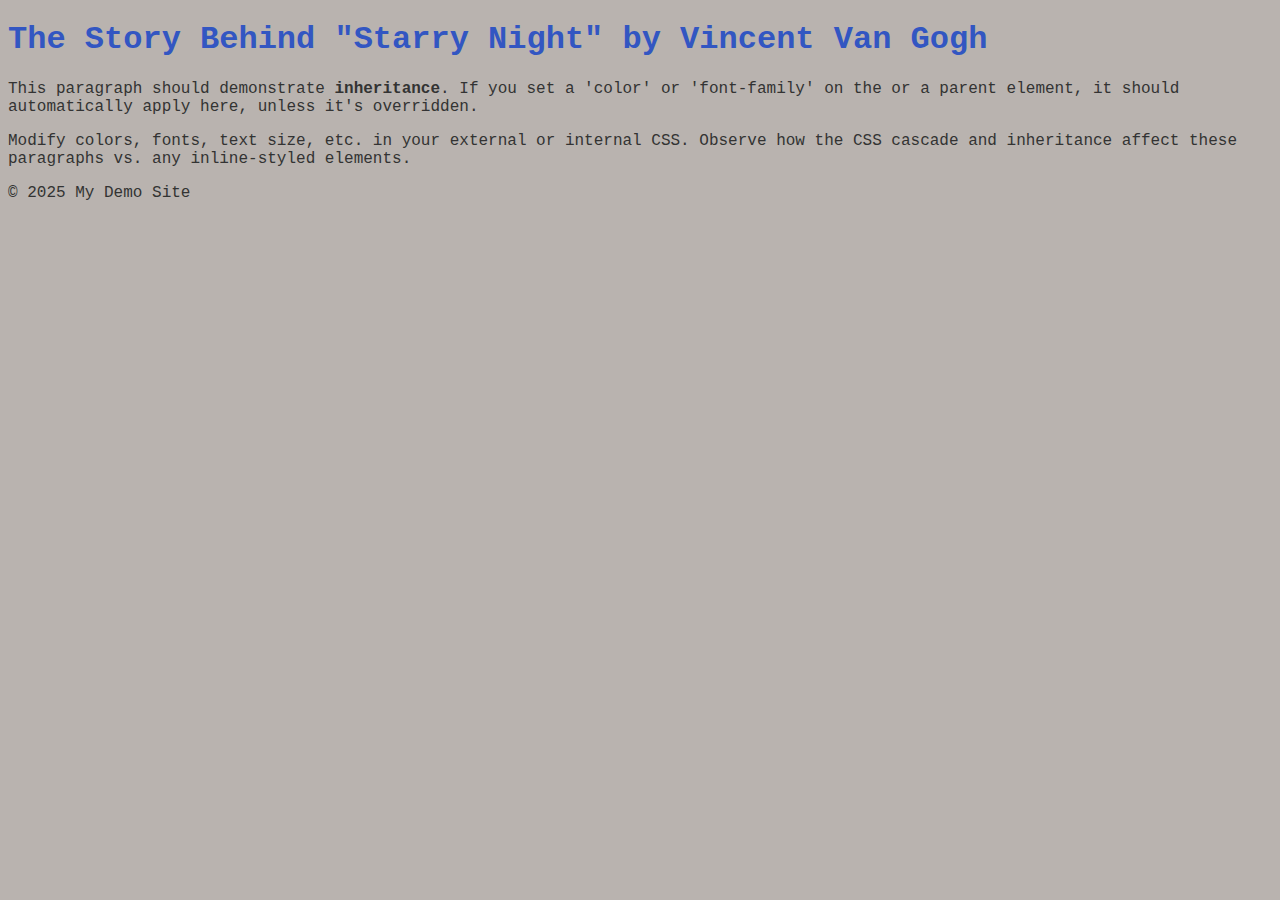
<file: Assignment 3/index.html>
<!DOCTYPE html>
<html lang="en">
<head>
    <meta charset="UTF-8">
    <meta name="viewport" content="width=device-width, initial-scale=1.0">
    <title>Assignment 3: Chapter 5 - Basic CSS, Cascade, and Inheritance</title>

<!--
    TODO #1 (External CSS):
      Link to your external 'style.css' file here.
      For reference, see Chapter 10 about including CSS files.
  -->     
  <link href="style.css" type="text/css"
  rel="stylesheet"/>
  <style type="text/css">
    body {
    font-family: 'Courier New', Courier, monospace;
    background-color: rgb(185,179,175);}
h1 {
    color: rgb(50, 86, 194);}
  </style>
<!--
    ^^^TODO #2 (Internal CSS):
      Add an internal <style> block here with at least one rule.
      For example, you might style the <body> or <footer>.
      Refer to Chapter 5's section on using the <style> element.
  -->  
</head>
<body>
    <!--
    TODO #3 (Inline CSS):
      Add a style attribute to at least one element, e.g. this <h1>.
      Example:
        <h1 style="color: blue; font-family: serif;">My Demo</h1>
      Then explain in a comment which Chapter 5 property/properties are used
      and how they might override the external or internal CSS if conflicts arise.
  -->
<h1>The Story Behind "Starry Night" by Vincent Van Gogh</h1>
<p>
    This paragraph should demonstrate <strong>inheritance</strong>.
    If you set a 'color' or 'font-family' on the <body> or a parent element,
    it should automatically apply here, unless it's overridden.
  </p>
  <p>
    Modify colors, fonts, text size, etc. in your external or internal CSS.
    Observe how the CSS cascade and inheritance affect these paragraphs
    vs. any inline-styled elements.
  </p>

  <!--
    TODO #4 (Demonstrate Cascade):
      For example, if your external CSS sets a color on <h1>,
      and your internal CSS sets a different color, see which one wins.
      Add a short comment explaining the result according to Chapter 5
      on the CSS cascade.
  -->

  <footer>
    <p>&copy; 2025 My Demo Site</p>
  </footer>
</body>
</html>
</file>
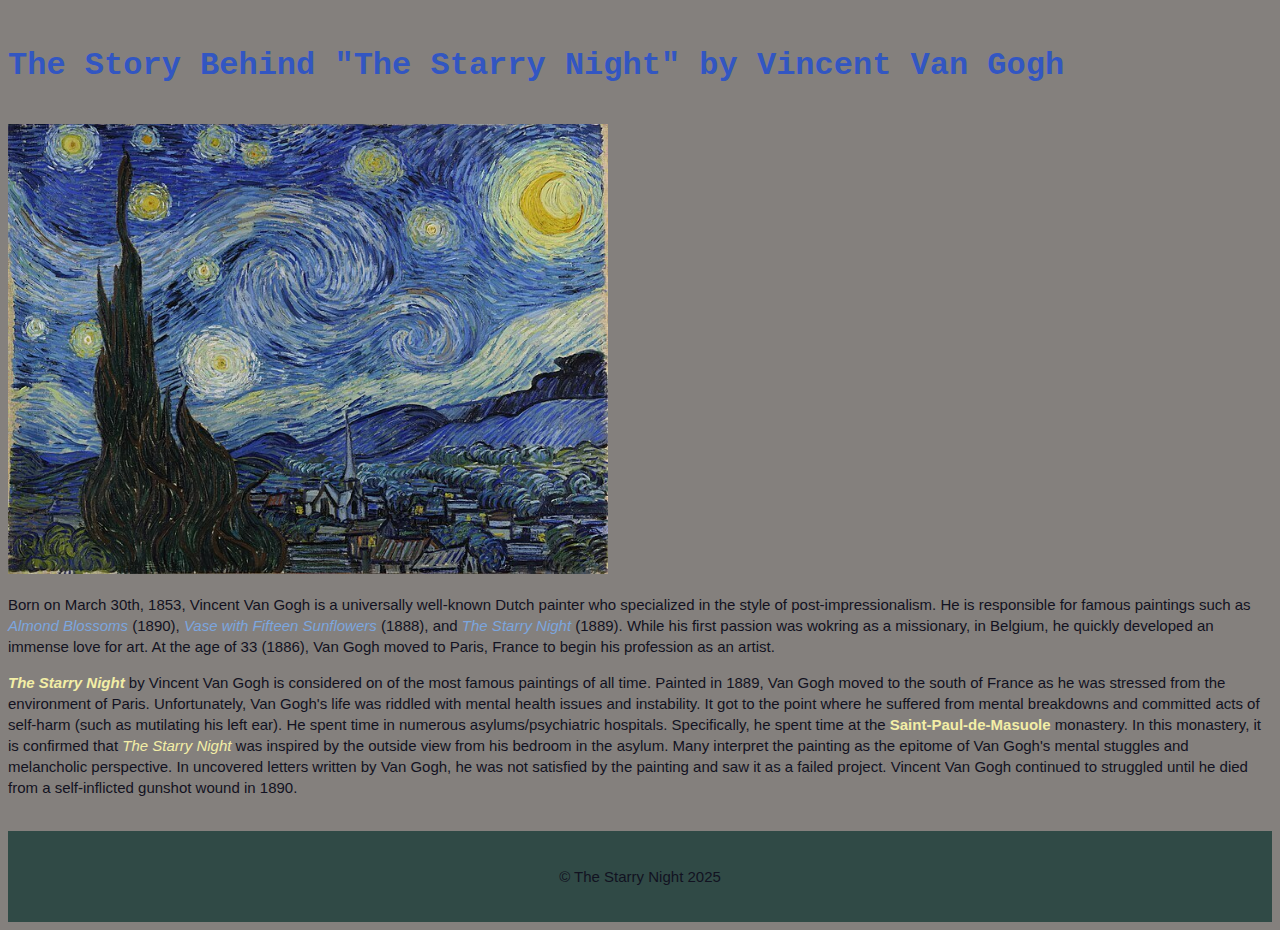
<file: Assignment3/index.html>
<!DOCTYPE html>
<html lang="en">
<head>
    <meta charset="UTF-8">
    <meta name="viewport" content="width=device-width, initial-scale=1.0">
    <title>Assignment 3: Chapter 5 - Basic CSS, Cascade, and Inheritance</title>

<!-- vvv Linking to the External CSS file vvv-->     
  <link href="style.css" rel="stylesheet"/>

<!-- vvv Internal CSS vvv -->    
  <style type="text/css">
    body {
    font-family: 'Courier New', Courier, monospace;
    background-color: rgb(132, 128, 125);}
h1 {
    color: rgb(50, 86, 194);}
  </style>
</head>
<br>
<body>
<h1>The Story Behind "The Starry Night" by Vincent Van Gogh</h1>
<br>
<img src="TheStarryNight.jpg" alt="The Starry Night painted by Vincent Van Gogh (1889)" width="600" height="450" />
<p>
   Born on March 30th, 1853, Vincent Van Gogh is a universally well-known Dutch painter
   who specialized in the style of post-impressionalism. He is responsible for famous paintings
   such as <i>Almond Blossoms</i> (1890), <i>Vase with Fifteen Sunflowers</i> (1888), 
   and <i>The Starry Night</i> (1889). While his first passion was wokring as a missionary,
   in Belgium, he quickly developed an immense love for art. At the age of 33 (1886), Van Gogh moved
   to Paris, France to begin his profession as an artist.  
<br> 
<p>
  <!-- vvv Inline CSS example. In the css file, I made all italicized text blue but for this paragraph I made it yellow instead (shows cascade override).vvv -->  
  <b style="color: rgb(243, 238, 166)"><i style="color: rgb(243, 238, 166)">The Starry Night</i></b>
    by Vincent Van Gogh is considered on of the most famous
    paintings of all time. Painted in 1889, Van Gogh moved to the south of France
    as he was stressed from the environment of Paris. Unfortunately, Van Gogh's life
    was riddled with mental health issues and instability. It got to the point where
    he suffered from mental breakdowns and committed acts of self-harm (such as mutilating his left ear). 
    He spent time in numerous asylums/psychiatric hospitals. Specifically, he spent
    time at the <strong>Saint-Paul-de-Masuole</strong> monastery. In this monastery, it
    is confirmed that <i style="color: rgb(243, 238, 166)">The Starry Night</i> was inspired by the outside view
    from his bedroom in the asylum. Many interpret the painting as the epitome of Van Gogh's
    mental stuggles and melancholic perspective. In uncovered letters written by Van Gogh, he was not
    satisfied by the painting and saw it as a failed project. Vincent Van Gogh continued to
    struggled until he died from a self-inflicted gunshot wound in 1890. 
  </p> 
  <br> 
  <footer>
    <p>&copy; The Starry Night 2025</p>
  </footer>
</body>
</html>
</file>
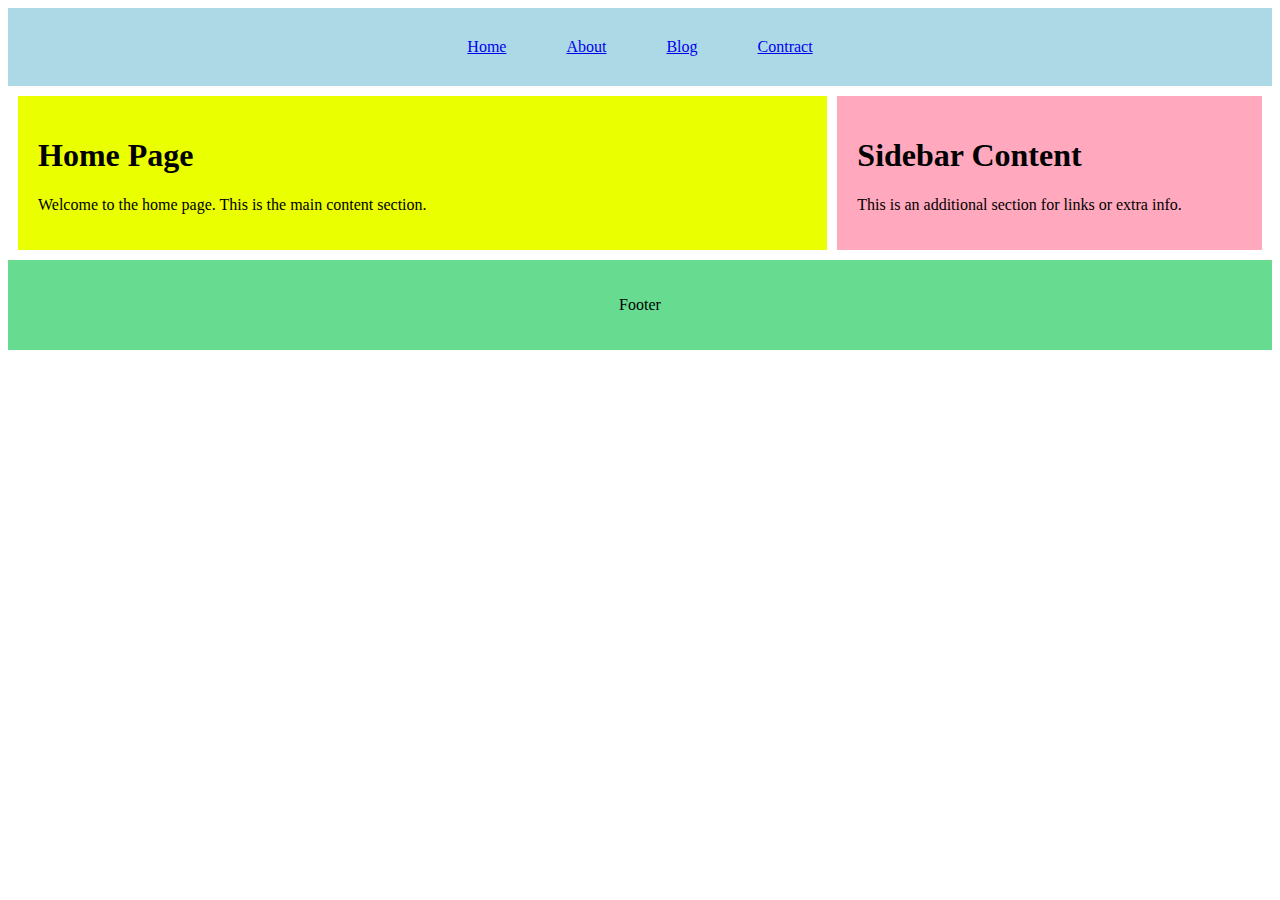
<file: Assignment5/index.html>
<!DOCTYPE html>
<html lang="en">
<head>
    <link href="style3.css" rel="stylesheet">
    <meta charset="UTF-8">
    <meta name="viewport" content="width=device-width, initial-scale=1.0">
    <title>Assignment 5: Expanding Your Grid Layout</title>
</head>
<body>
<div class="navbar">
    <div class="box"><a href="index.html">Home</a></div>
    <div class="box"><a href="about.html">About</a></div>
    <div class="box"><a href="blog.html">Blog</a></div>
    <div class="box"><a href="contact.html">Contract</a></div>
</div>    

<div class="grid-container">
    <div class="main-content">
        <h1>Home Page</h1>
        <p>Welcome to the home page. This is the main content section.</p>
    </div>
    <div class="sidebar">
        <h1>Sidebar Content</h1>
        <p>This is an additional section for links or extra info.</p>
    </div>
</div>

<footer>
    <p>Footer</p>
</footer>  
</body> 
</html>
</file>
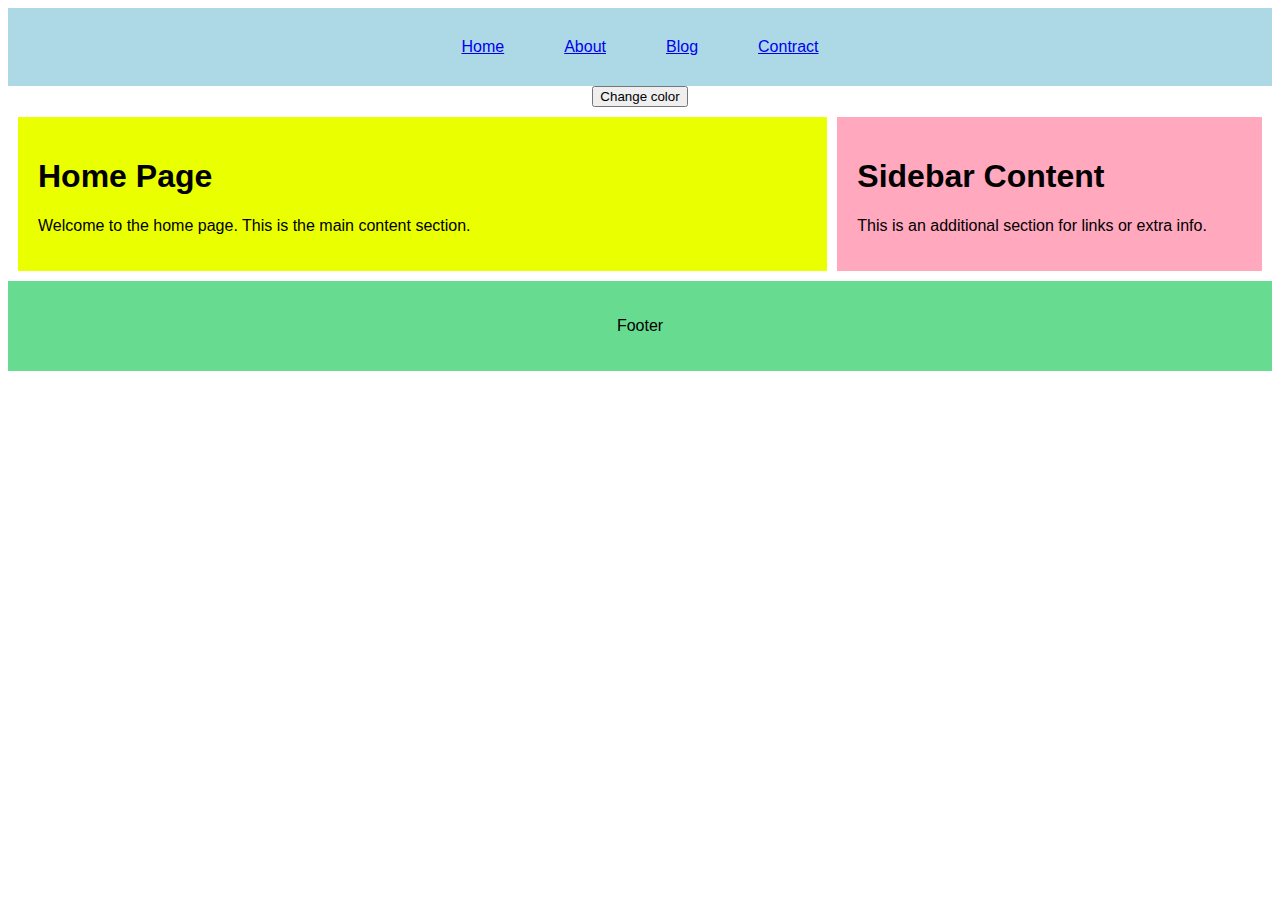
<file: Assignment6/index.html>
<!DOCTYPE html>
<html lang="en">
<head>
    <link href="style4.css" rel="stylesheet">
    <script src="script.js"></script>
    <meta charset="UTF-8">
    <meta name="viewport" content="width=device-width, initial-scale=1.0">
    <title>Assignment 6: Enhancement: CSS + JavaScript Integration</title>
</head>
<body>
    <div class="navbar">
        <div class="box"><a href="index.html">Home</a></div>
        <div class="box"><a href="about.html">About</a></div>
        <div class="box"><a href="blog.html">Blog</a></div>
        <div class="box"><a href="contact.html">Contract</a></div>
    </div>     
<button onclick="changeTheme()">Change color</button> 
    
<div class="grid-container">
        <div class="main-content">
            <h1>Home Page</h1>
            <p>Welcome to the home page. This is the main content section.</p>
        </div>
        <div class="sidebar">
            <h1>Sidebar Content</h1>
            <p>This is an additional section for links or extra info.</p>
        </div>
    </div>
    
    <footer>
        <p>Footer</p>
    </footer>    

</script>
</body>
</html>
</file>
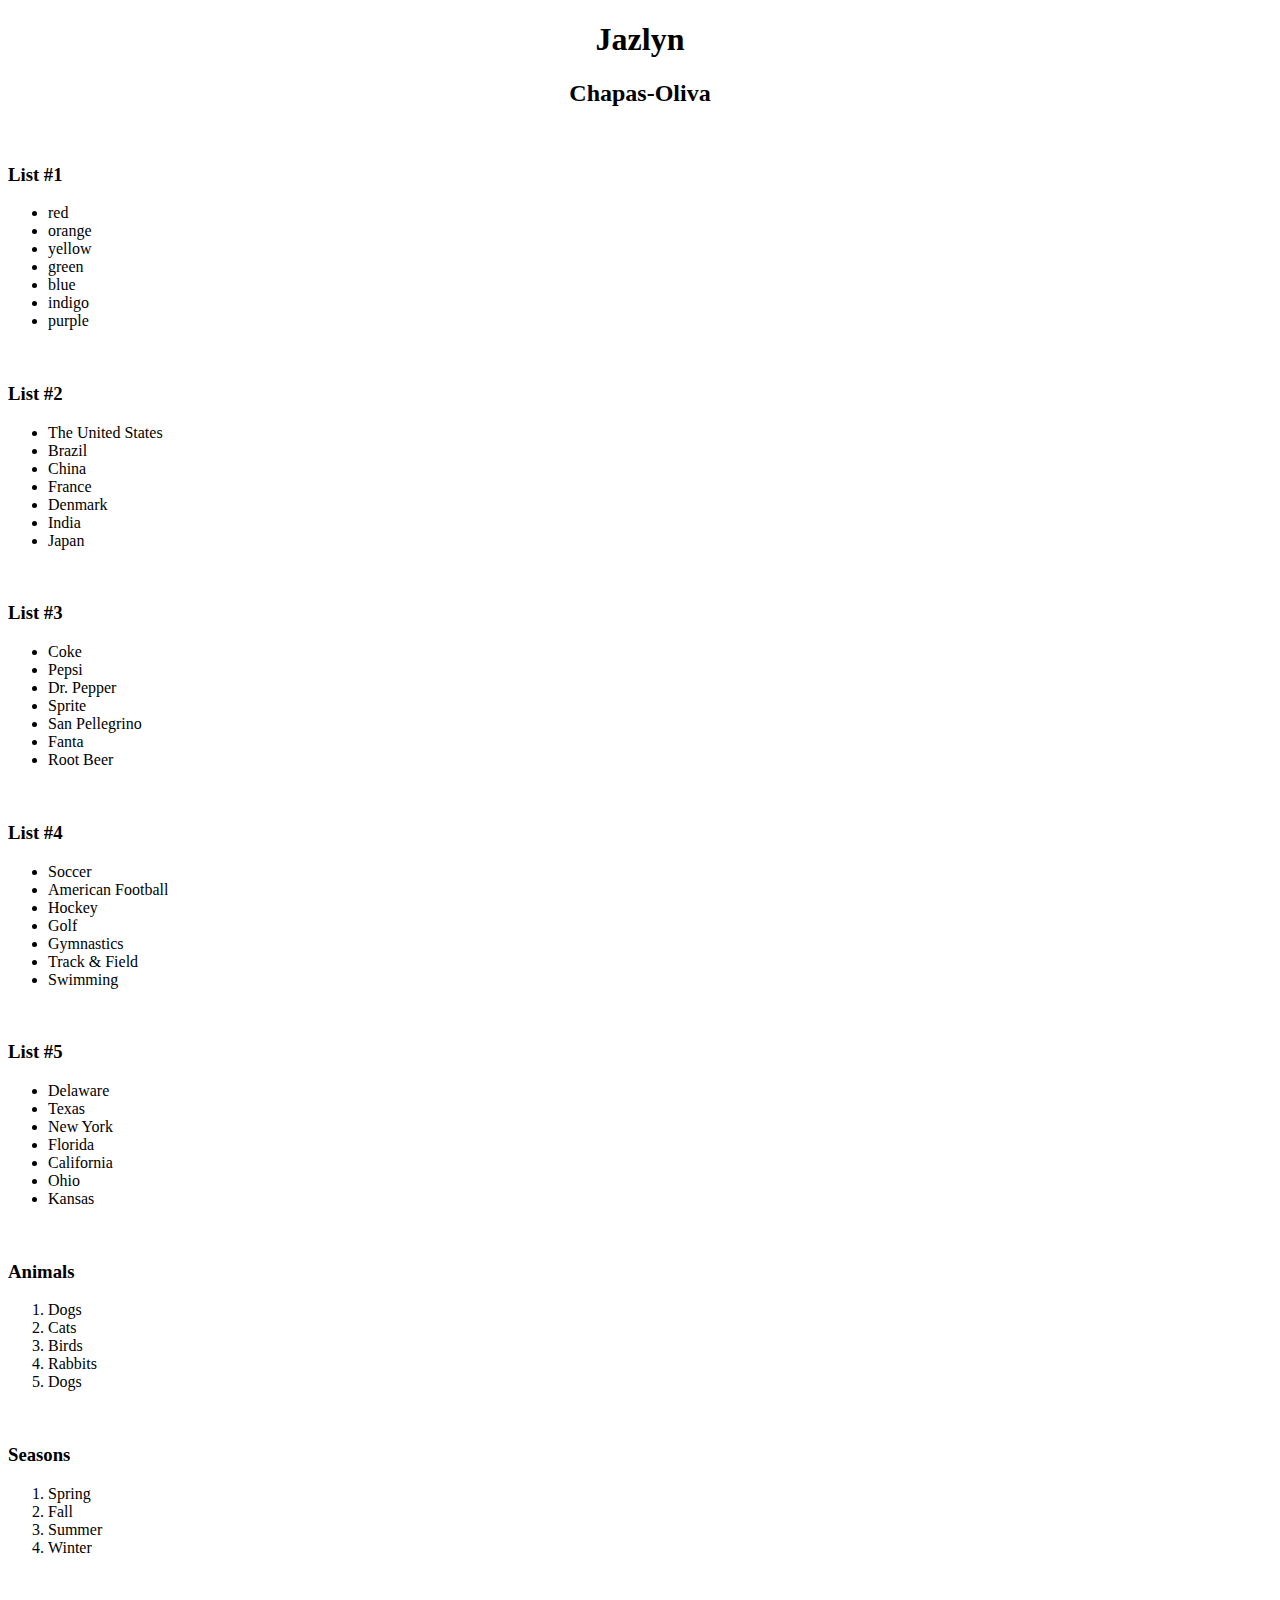
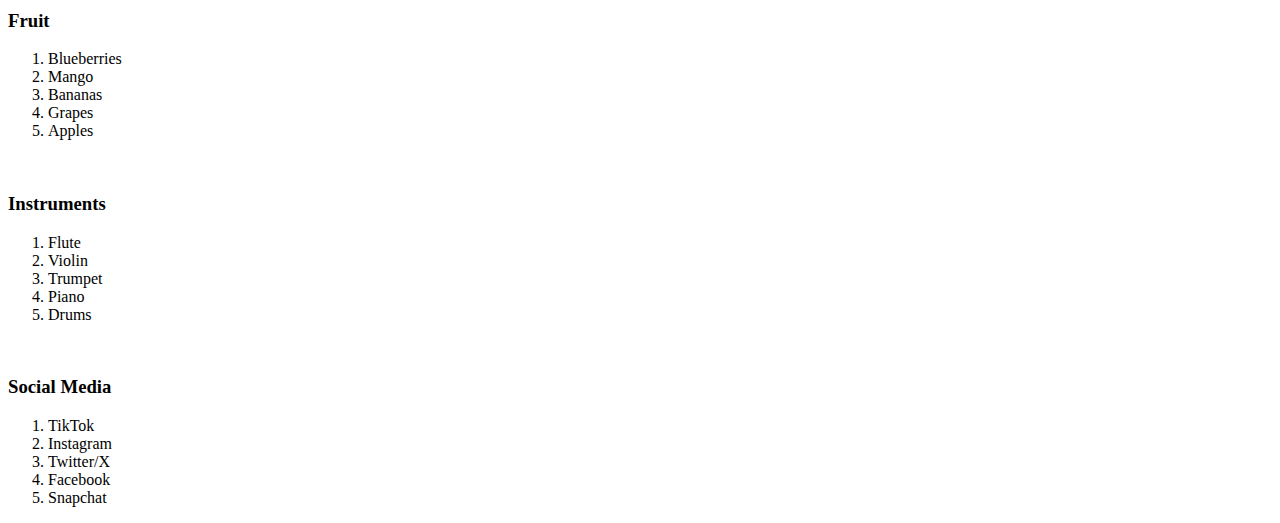
<file: htmlassignment1.html>
<!DOCTYPE html>
<html lang="en">
<head>
    <meta charset="UTF-8">
    <meta name="viewport" content="width=device-width, initial-scale=1.0">
    <title>Starter HTML File</title>
</head>
<body>
    <style>
h1 {text-align: center;}
h2 {text-align: center;}
    </style>
    <h1><b>Jazlyn</b></h1>
    <h2><b>Chapas-Oliva</b></h2>
    <br>
    <h3>List #1</h3>
    <ul>
        <li>red</li>
        <li>orange</li>
        <li>yellow</li>
        <li>green</li>
        <li>blue</li>
        <li>indigo</li>
        <li>purple</li>
    </ul>
    <br>
    <h3>List #2</h3>
    <ul>
        <li>The United States</li>
        <li>Brazil</li>
        <li>China</li>
        <li>France</li>
        <li>Denmark</li>
        <li>India</li>
        <li>Japan</li>
    </ul>
    <br>
    <h3>List #3</h3>
    <ul>
        <li>Coke</li>
        <li>Pepsi</li>
        <li>Dr. Pepper</li>
        <li>Sprite</li>
        <li>San Pellegrino</li>
        <li>Fanta</li>
        <li>Root Beer</li>
    </ul>
    <br>
    <h3>List #4</h3>
    <ul>
        <li>Soccer</li>
        <li>American Football</li>
        <li>Hockey</li>
        <li>Golf</li>
        <li>Gymnastics</li>
        <li>Track & Field</li>
        <li>Swimming</li>
    </ul>
    <br>
    <h3>List #5</h3>
    <ul>
        <li>Delaware</li>
        <li>Texas</li>
        <li>New York</li>
        <li>Florida</li>
        <li>California</li>
        <li>Ohio</li>
        <li>Kansas</li>
    </ul>
    <br>
    <h3>Animals</h3>
    <ol>
        <li>Dogs</li>
        <li>Cats</li>
        <li>Birds</li>
        <li>Rabbits</li>
        <li>Dogs</li>
    </ol>
    <br>
    <h3>Seasons</h3>
    <ol>
        <li>Spring</li>
        <li>Fall</li>
        <li>Summer</li>
        <li>Winter</li>
    </ol>
    <br>
    <h3>Fruit</h3>
    <ol>
        <li>Blueberries</li>
        <li>Mango</li>
        <li>Bananas</li>
        <li>Grapes</li>
        <li>Apples</li>
    </ol>
    <br>
    <h3>Instruments</h3>
    <ol>
        <li>Flute</li>
        <li>Violin</li>
        <li>Trumpet</li>
        <li>Piano</li>
        <li>Drums</li>
    </ol>
    <br>
    <h3>Social Media</h3>
    <ol>
        <li>TikTok</li>
        <li>Instagram</li>
        <li>Twitter/X</li>
        <li>Facebook</li>
        <li>Snapchat</li>
    </ol>
</body>
</html>
</file>
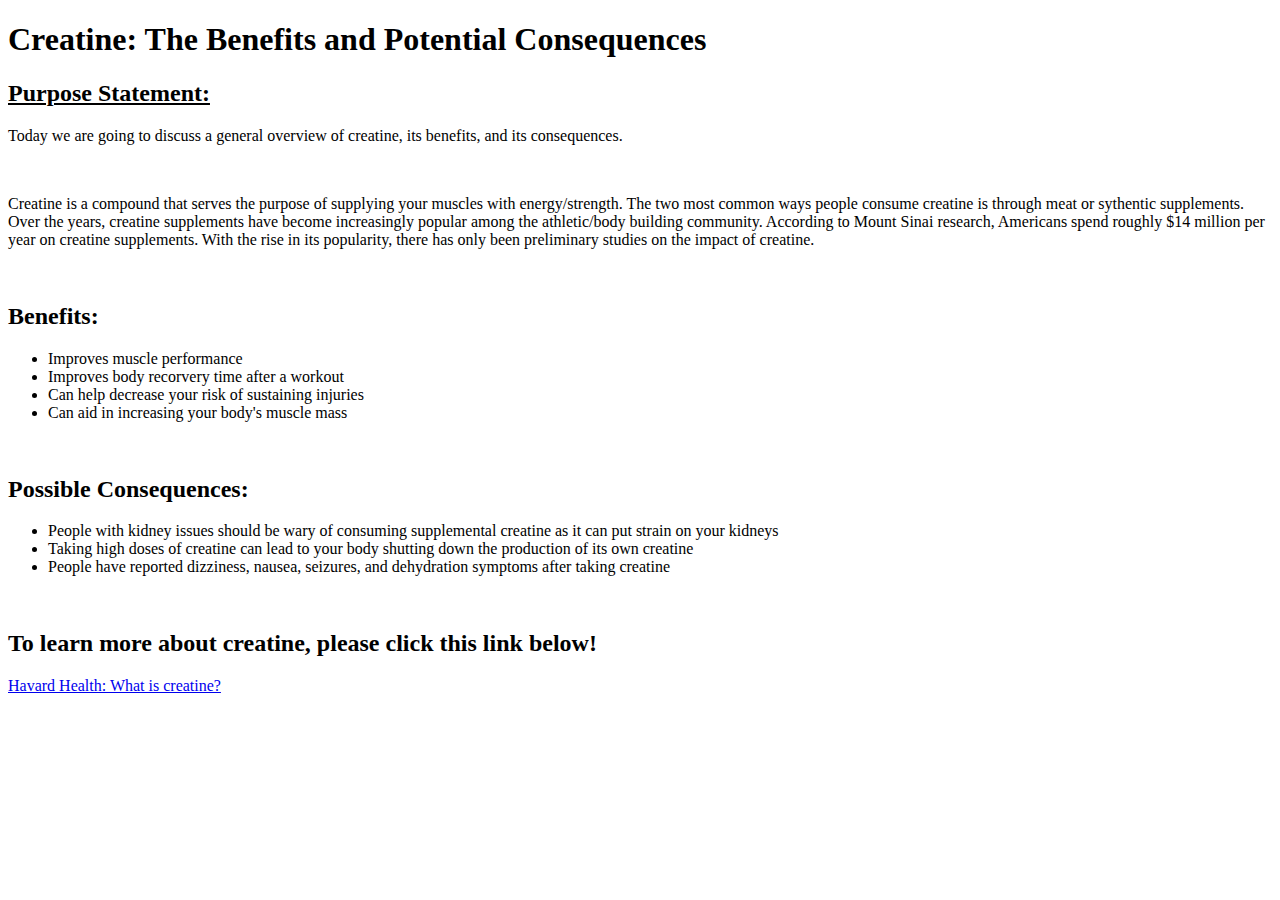
<file: HW_Assignment2_Jazlyn_Chapas.html>
<!DOCTYPE html>
<html lang="en">
<head>
    <meta charset="UTF-8">
    <meta name="viewport" content="width=device-width, initial-scale=1.0">
    <title>Assignment 2: HTML Basics</title>
</head>
<body>
<h1>Creatine: The Benefits and Potential Consequences</h1>
<h2><b><u>Purpose Statement:</u></b></h2>
<!-- Paragraph giving a small introduction to creatine -->
<p>Today we are going to discuss a general overview of creatine, its benefits, and its consequences.</p>
<br> 
<p>Creatine is a compound that serves the purpose of supplying your muscles with energy/strength. The two most common ways people consume creatine is through meat or sythentic supplements. Over the years, creatine supplements have become increasingly popular among the athletic/body building community. According to Mount Sinai research, Americans spend roughly $14 million per year on creatine supplements. With the rise in its popularity, there has only been preliminary studies on the impact of creatine. </p>
<br>
<!-- Next we have two unordered lists about the benefits and sideeffects of taking creatine. -->
<h2><b>Benefits:</b></h2>
<ul>
    <li>Improves muscle performance</li>
    <li>Improves body recorvery time after a workout</li>
    <li>Can help decrease your risk of sustaining injuries</li>
    <li>Can aid in increasing your body's muscle mass</li>
</ul>
<br>
<h2><b>Possible Consequences:</b></h2>
<ul>
    <li>People with kidney issues should be wary of consuming supplemental creatine as it can put strain on your kidneys</li>
    <li>Taking high doses of creatine can lead to your body shutting down the production of its own creatine</li>
    <li>People have reported dizziness, nausea, seizures, and dehydration symptoms after taking creatine</li>
</ul>
<br>
<h2>To learn more about creatine, please click this link below!</h2>
<a href="https://www.health.harvard.edu/exercise-and-fitness/what-is-creatine-potential-benefits-and-risks-of-this-popular-supplement">Havard Health: What is creatine?</a>
</body>
</html>
</file>
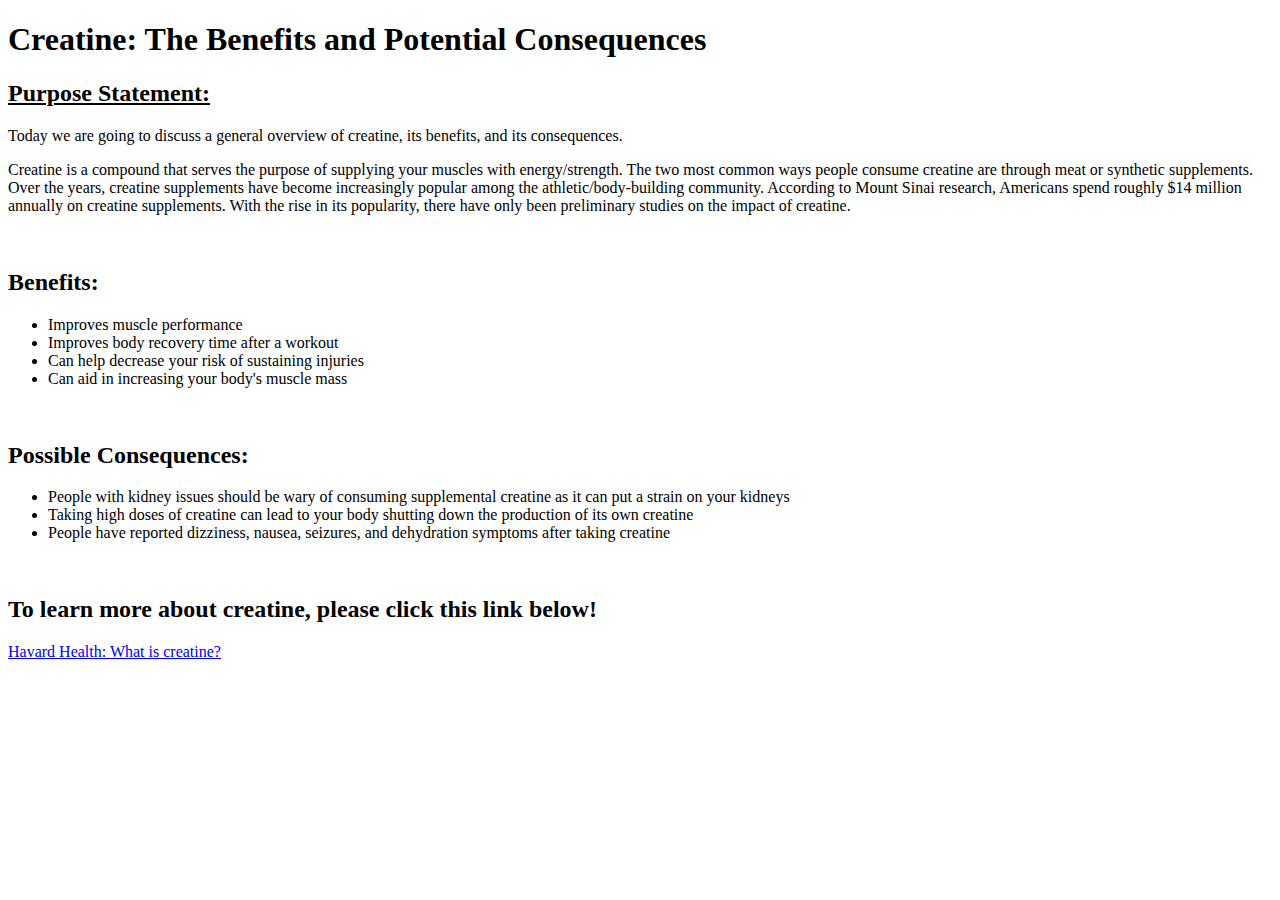
<file: Assignment2/HW_Assignment2_Jazlyn_Chapas.html>
<!DOCTYPE html>
<html lang="en">
<head>
    <meta charset="UTF-8">
    <meta name="viewport" content="width=device-width, initial-scale=1.0">
    <title>Assignment 2: HTML Basics</title>
</head>
<body>
<h1>Creatine: The Benefits and Potential Consequences</h1>
<h2><b><u>Purpose Statement:</u></b></h2>
<!-- Paragraph giving a small introduction to creatine -->
<p>Today we are going to discuss a general overview of creatine, its benefits, and its consequences.</p>
<p>Creatine is a compound that serves the purpose of supplying your muscles with energy/strength. The two most common ways people consume creatine are through meat or synthetic supplements. Over the years, creatine supplements have become increasingly popular among the athletic/body-building community. According to Mount Sinai research, Americans spend roughly $14 million annually on creatine supplements. With the rise in its popularity, there have only been preliminary studies on the impact of creatine. </p>
<br>
<!-- Next we have two unordered lists about the benefits and sideeffects of taking creatine. -->
<h2><b>Benefits:</b></h2>
<ul>
    <li>Improves muscle performance</li>
    <li>Improves body recovery time after a workout</li>
    <li>Can help decrease your risk of sustaining injuries</li>
    <li>Can aid in increasing your body's muscle mass</li>
</ul>
<br>
<h2><b>Possible Consequences:</b></h2>
<ul>
    <li>People with kidney issues should be wary of consuming supplemental creatine as it can put a strain on your kidneys</li>
    <li>Taking high doses of creatine can lead to your body shutting down the production of its own creatine</li>
    <li>People have reported dizziness, nausea, seizures, and dehydration symptoms after taking creatine</li>
</ul>
<br>
<h2>To learn more about creatine, please click this link below!</h2>
<a href="https://www.health.harvard.edu/exercise-and-fitness/what-is-creatine-potential-benefits-and-risks-of-this-popular-supplement">Havard Health: What is creatine?</a>
</body>
</html>
</file>
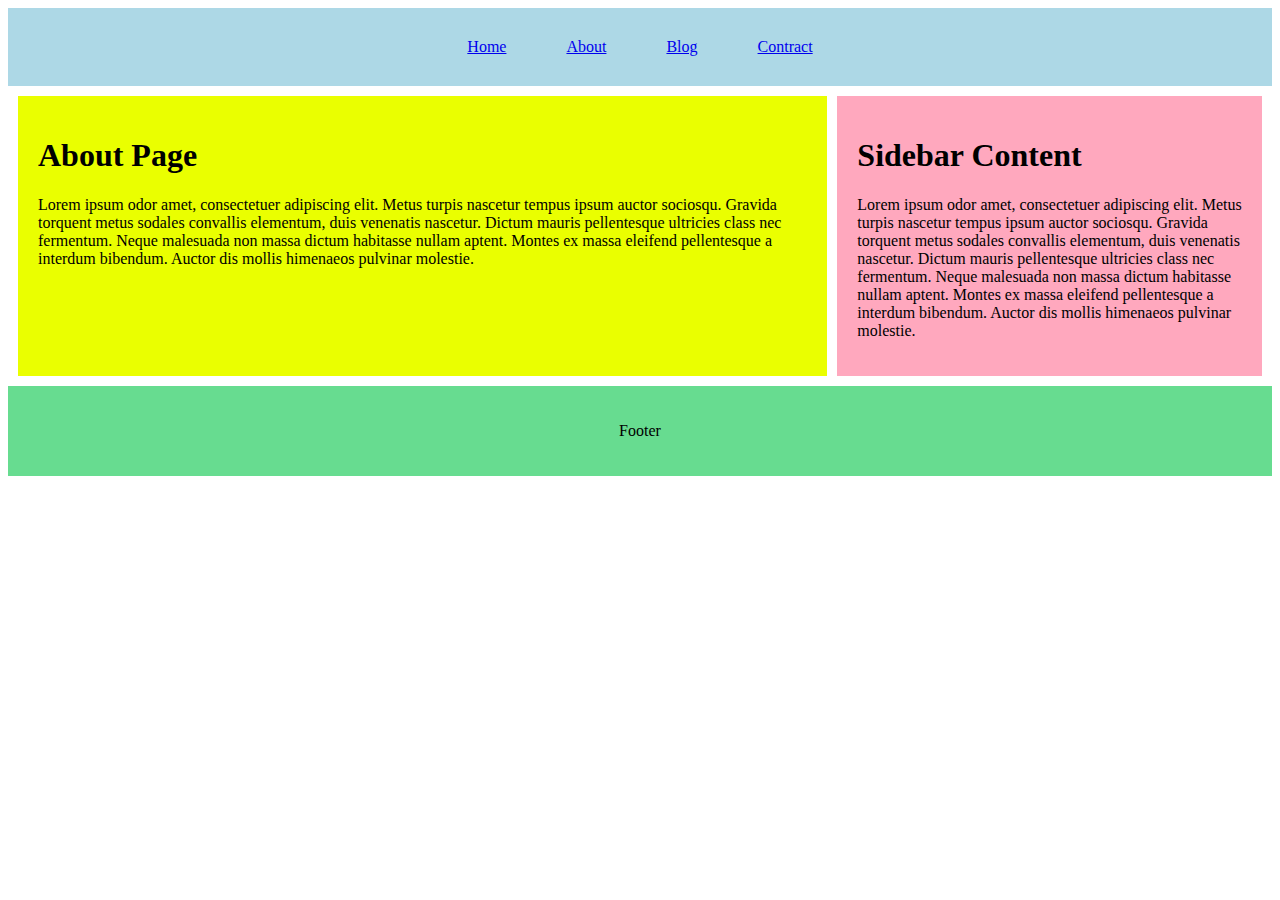
<file: Assignment5/about.html>
<!DOCTYPE html>
<html lang="en">
<head>
    <link href="style3.css" rel="stylesheet">
    <meta charset="UTF-8">
    <meta name="viewport" content="width=device-width, initial-scale=1.0">
    <title>Assignment 5: About Page</title>
</head>
<body>
    <div class="navbar">
        <div class="box"><a href="index.html">Home</a></div>
        <div class="box"><a href="about.html">About</a></div>
        <div class="box"><a href="blog.html">Blog</a></div>
        <div class="box"><a href="contact.html">Contract</a></div>
    </div>     

<div class="grid-container">
    <div class="main-content">
        <h1>About Page</h1>
        <p>
            Lorem ipsum odor amet, consectetuer adipiscing elit. Metus turpis nascetur tempus ipsum auctor sociosqu. 
            Gravida torquent metus sodales convallis elementum, duis venenatis nascetur. 
            Dictum mauris pellentesque ultricies class nec fermentum. Neque malesuada non massa dictum habitasse nullam aptent. 
            Montes ex massa eleifend pellentesque a interdum bibendum. Auctor dis mollis himenaeos pulvinar molestie.
        </p>
    </div>
    <div class="sidebar">
        <h1>Sidebar Content</h1>
        <p>
            Lorem ipsum odor amet, consectetuer adipiscing elit. Metus turpis nascetur tempus ipsum auctor sociosqu. 
            Gravida torquent metus sodales convallis elementum, duis venenatis nascetur. 
            Dictum mauris pellentesque ultricies class nec fermentum. Neque malesuada non massa dictum habitasse nullam aptent. 
            Montes ex massa eleifend pellentesque a interdum bibendum. Auctor dis mollis himenaeos pulvinar molestie.
        </p>
    </div>
</div>

<footer>
    <p>Footer</p>
</footer>  
</body> 
</html>
</file>
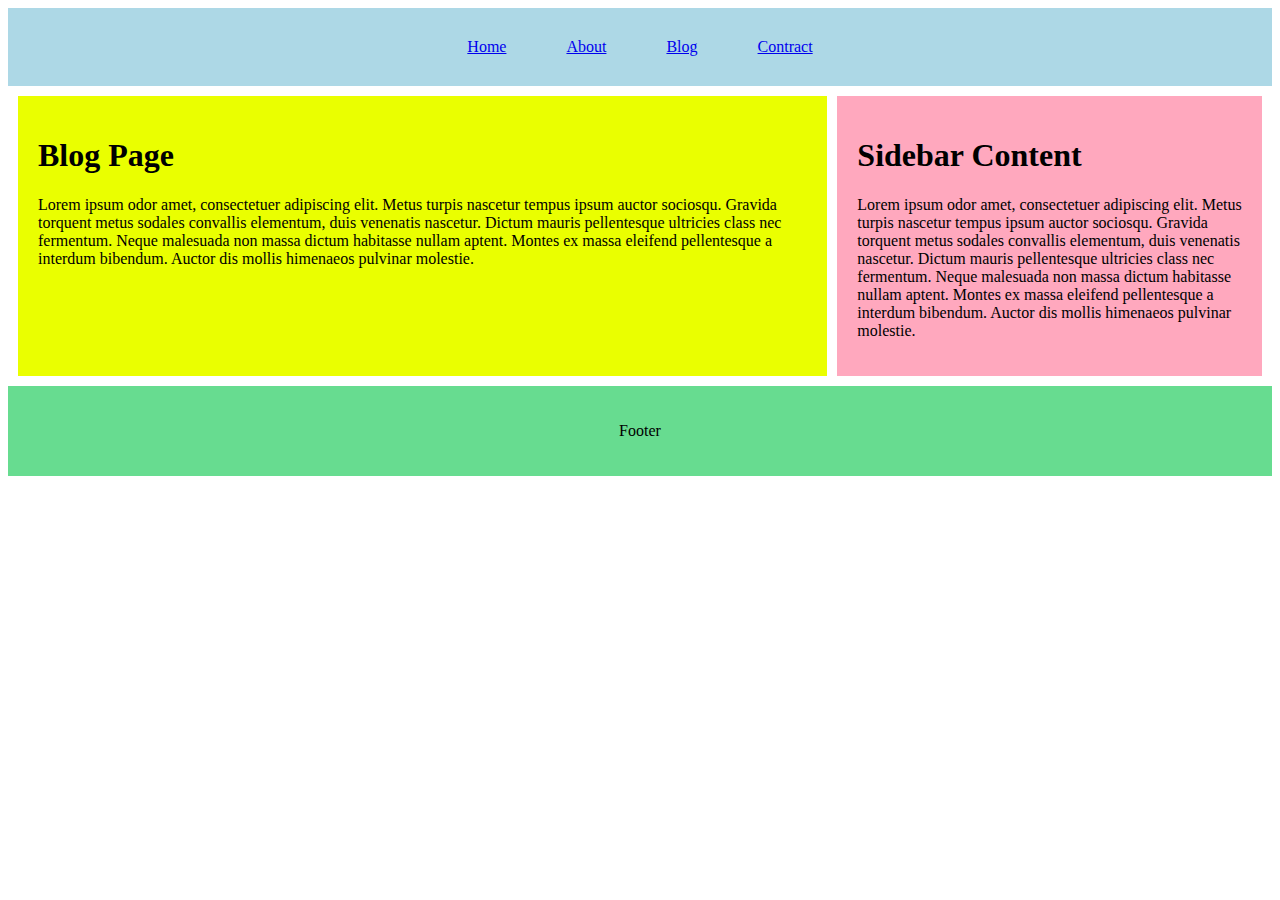
<file: Assignment5/blog.html>
<!DOCTYPE html>
<html lang="en">
<head>
    <link href="style3.css" rel="stylesheet">
    <meta charset="UTF-8">
    <meta name="viewport" content="width=device-width, initial-scale=1.0">
    <title>Assignment 5: Blog Page</title>
</head>
<body>
    <div class="navbar">
        <div class="box"><a href="index.html">Home</a></div>
        <div class="box"><a href="about.html">About</a></div>
        <div class="box"><a href="blog.html">Blog</a></div>
        <div class="box"><a href="contact.html">Contract</a></div>
    </div>     

<div class="grid-container">
    <div class="main-content">
        <h1>Blog Page</h1>
        <p>
            Lorem ipsum odor amet, consectetuer adipiscing elit. Metus turpis nascetur tempus ipsum auctor sociosqu. 
            Gravida torquent metus sodales convallis elementum, duis venenatis nascetur. 
            Dictum mauris pellentesque ultricies class nec fermentum. Neque malesuada non massa dictum habitasse nullam aptent. 
            Montes ex massa eleifend pellentesque a interdum bibendum. Auctor dis mollis himenaeos pulvinar molestie.
        </p>
    </div>
    <div class="sidebar">
        <h1>Sidebar Content</h1>
        <p>
            Lorem ipsum odor amet, consectetuer adipiscing elit. Metus turpis nascetur tempus ipsum auctor sociosqu. 
            Gravida torquent metus sodales convallis elementum, duis venenatis nascetur. 
            Dictum mauris pellentesque ultricies class nec fermentum. Neque malesuada non massa dictum habitasse nullam aptent. 
            Montes ex massa eleifend pellentesque a interdum bibendum. Auctor dis mollis himenaeos pulvinar molestie.
        </p>
    </div>
</div>

<footer>
    <p>Footer</p>
</footer>  
</body> 
</html>
</file>
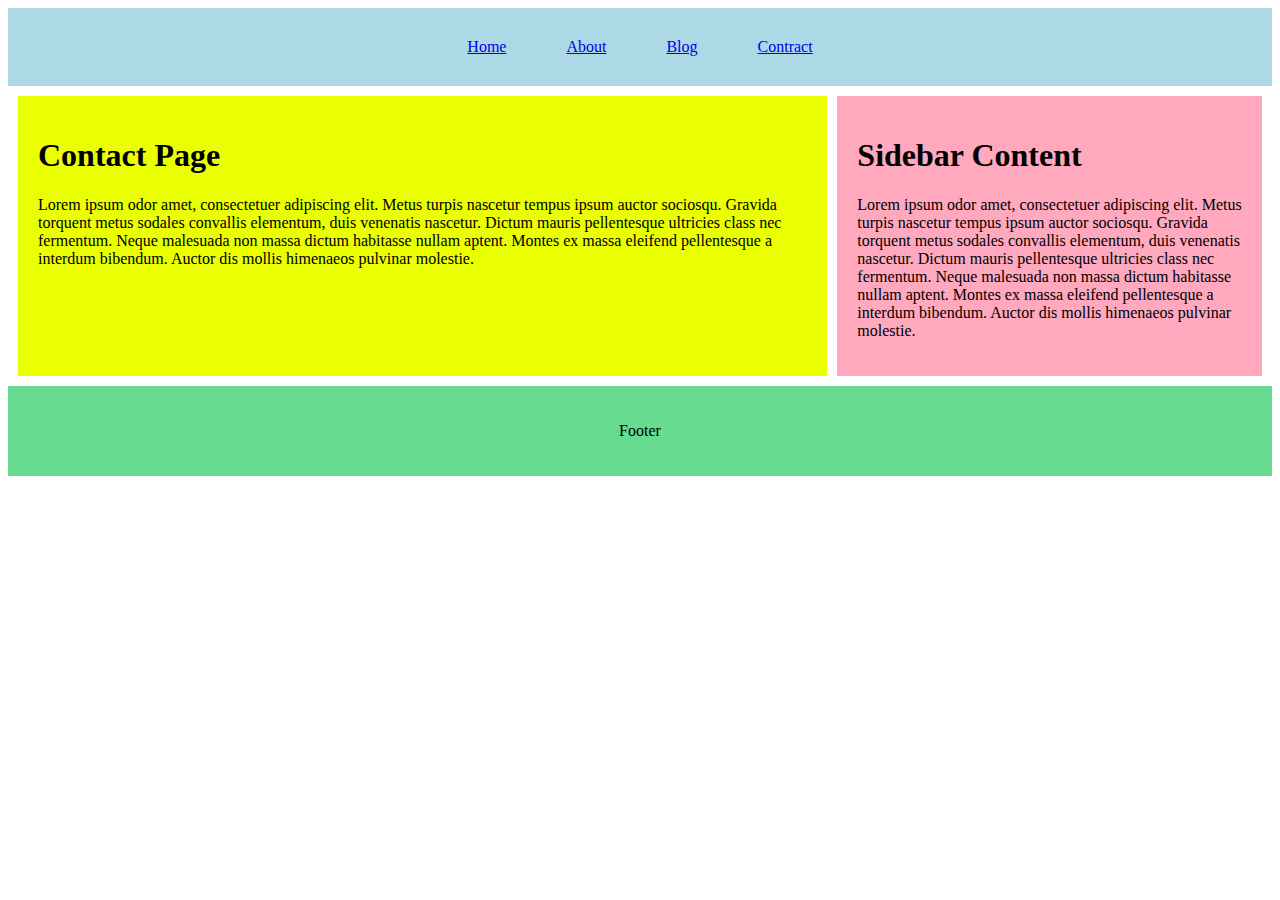
<file: Assignment5/contact.html>
<!DOCTYPE html>
<html lang="en">
<head>
    <link href="style3.css" rel="stylesheet">
    <meta charset="UTF-8">
    <meta name="viewport" content="width=device-width, initial-scale=1.0">
    <title>Assignment 5: Contact Page</title>
</head>
<body>
    <div class="navbar">
        <div class="box"><a href="index.html">Home</a></div>
        <div class="box"><a href="about.html">About</a></div>
        <div class="box"><a href="blog.html">Blog</a></div>
        <div class="box"><a href="contact.html">Contract</a></div>
    </div>     

<div class="grid-container">
    <div class="main-content">
        <h1>Contact Page</h1>
        <p>
            Lorem ipsum odor amet, consectetuer adipiscing elit. Metus turpis nascetur tempus ipsum auctor sociosqu. 
            Gravida torquent metus sodales convallis elementum, duis venenatis nascetur. 
            Dictum mauris pellentesque ultricies class nec fermentum. Neque malesuada non massa dictum habitasse nullam aptent. 
            Montes ex massa eleifend pellentesque a interdum bibendum. Auctor dis mollis himenaeos pulvinar molestie.
        </p>
    </div>
    <div class="sidebar">
        <h1>Sidebar Content</h1>
        <p>
            Lorem ipsum odor amet, consectetuer adipiscing elit. Metus turpis nascetur tempus ipsum auctor sociosqu. 
            Gravida torquent metus sodales convallis elementum, duis venenatis nascetur. 
            Dictum mauris pellentesque ultricies class nec fermentum. Neque malesuada non massa dictum habitasse nullam aptent. 
            Montes ex massa eleifend pellentesque a interdum bibendum. Auctor dis mollis himenaeos pulvinar molestie.
        </p>
    </div>
</div>

<footer>
    <p>Footer</p>
</footer>  
</body> 
</html>
</file>
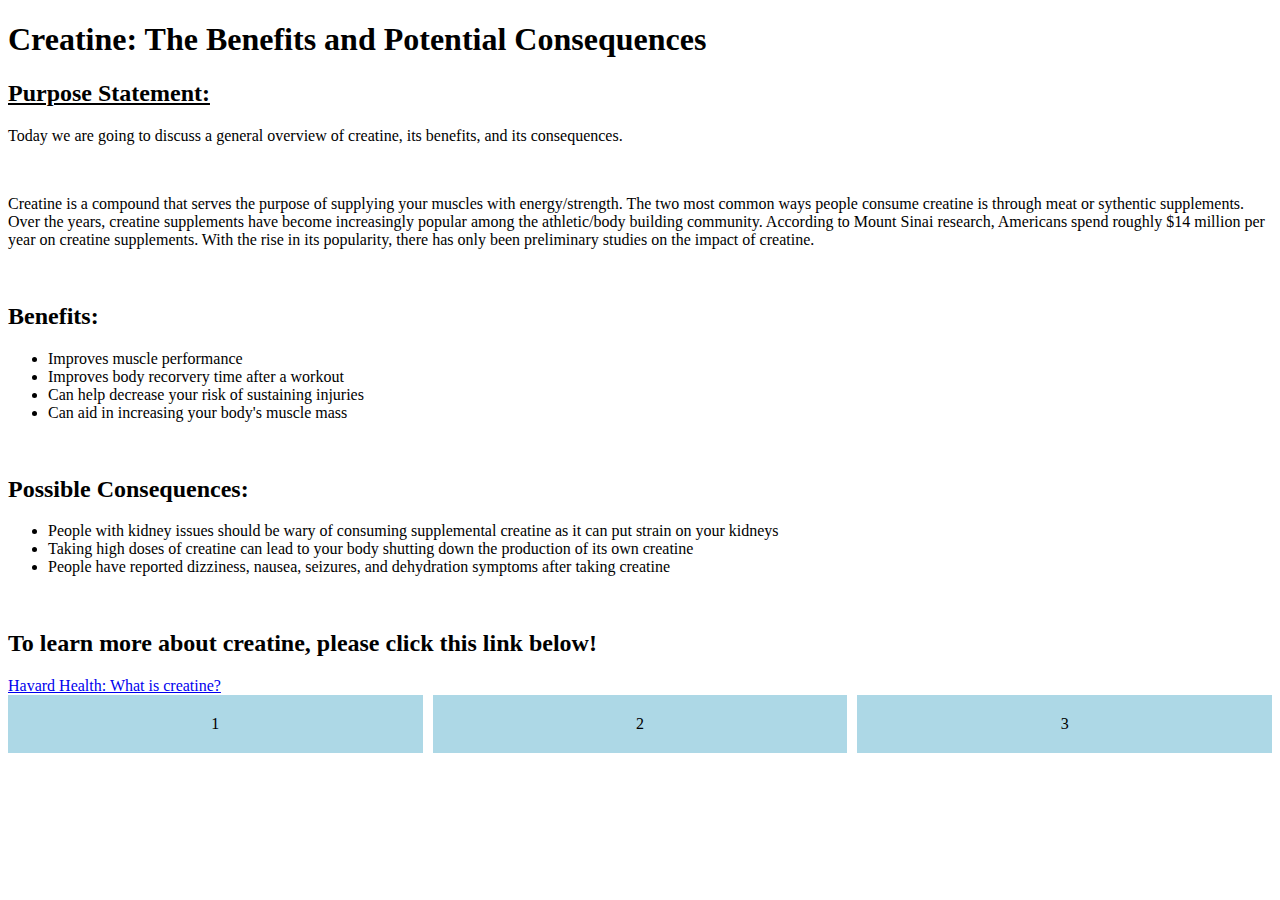
<file: In class assignment/HW_Assignment2_Jazlyn_Chapas.html>
<!DOCTYPE html>
<html lang="en">
<head>
    <link href="style2.css" rel="stylesheet"/>
    <meta charset="UTF-8">
    <meta name="viewport" content="width=device-width, initial-scale=1.0">
    <title>Assignment 2: HTML Basics</title>
</head>
<body>
<h1>Creatine: The Benefits and Potential Consequences</h1>
<h2><b><u>Purpose Statement:</u></b></h2>
<!-- Paragraph giving a small introduction to creatine -->
<p>Today we are going to discuss a general overview of creatine, its benefits, and its consequences.</p>
<br> 
<p>Creatine is a compound that serves the purpose of supplying your muscles with energy/strength. The two most common ways people consume creatine is through meat or sythentic supplements. Over the years, creatine supplements have become increasingly popular among the athletic/body building community. According to Mount Sinai research, Americans spend roughly $14 million per year on creatine supplements. With the rise in its popularity, there has only been preliminary studies on the impact of creatine. </p>
<br>
<!-- Next we have two unordered lists about the benefits and sideeffects of taking creatine. -->
<h2><b>Benefits:</b></h2>
<ul>
    <li>Improves muscle performance</li>
    <li>Improves body recorvery time after a workout</li>
    <li>Can help decrease your risk of sustaining injuries</li>
    <li>Can aid in increasing your body's muscle mass</li>
</ul>
<br>
<h2><b>Possible Consequences:</b></h2>
<ul>
    <li>People with kidney issues should be wary of consuming supplemental creatine as it can put strain on your kidneys</li>
    <li>Taking high doses of creatine can lead to your body shutting down the production of its own creatine</li>
    <li>People have reported dizziness, nausea, seizures, and dehydration symptoms after taking creatine</li>
</ul>
<br>
<h2>To learn more about creatine, please click this link below!</h2>
<a href="https://www.health.harvard.edu/exercise-and-fitness/what-is-creatine-potential-benefits-and-risks-of-this-popular-supplement">Havard Health: What is creatine?</a>

<div class="container">
    <div class="box">1</div>
    <div class="box">2</div>
    <div class="box">3</div>
</div>
</body>
</html>
</file>
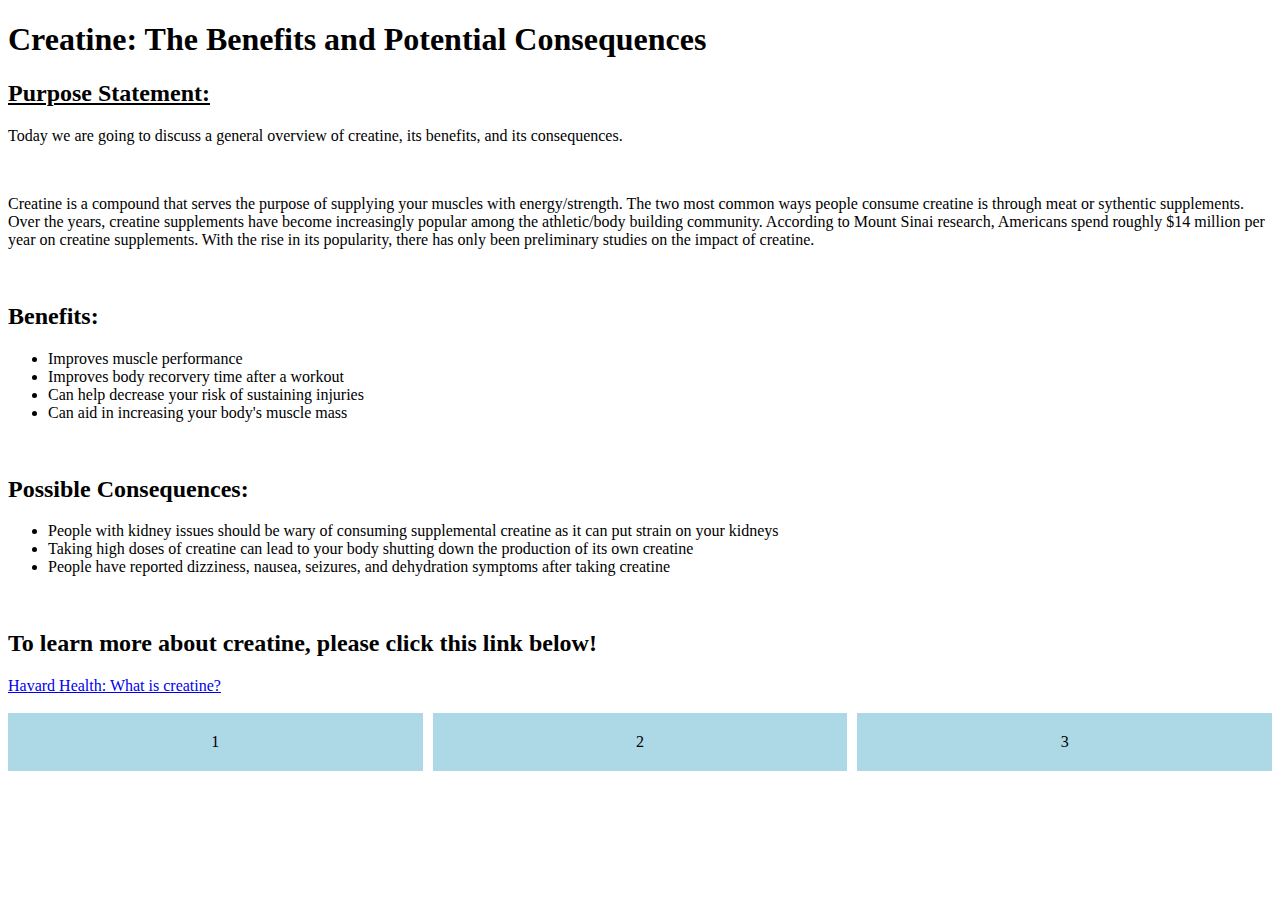
<file: Inclassassignment/HW_Assignment2_Jazlyn_Chapas.html>
<!DOCTYPE html>
<html lang="en">
<head>
    <link href="style2.css" rel="stylesheet"/>
    <meta charset="UTF-8">
    <meta name="viewport" content="width=device-width, initial-scale=1.0">
    <title>Assignment 2: HTML Basics</title>
</head>
<body>
<h1>Creatine: The Benefits and Potential Consequences</h1>
<h2><b><u>Purpose Statement:</u></b></h2>
<!-- Paragraph giving a small introduction to creatine -->
<p>Today we are going to discuss a general overview of creatine, its benefits, and its consequences.</p>
<br> 
<p>Creatine is a compound that serves the purpose of supplying your muscles with energy/strength. The two most common ways people consume creatine is through meat or sythentic supplements. Over the years, creatine supplements have become increasingly popular among the athletic/body building community. According to Mount Sinai research, Americans spend roughly $14 million per year on creatine supplements. With the rise in its popularity, there has only been preliminary studies on the impact of creatine. </p>
<br>
<!-- Next we have two unordered lists about the benefits and sideeffects of taking creatine. -->
<h2><b>Benefits:</b></h2>
<ul>
    <li>Improves muscle performance</li>
    <li>Improves body recorvery time after a workout</li>
    <li>Can help decrease your risk of sustaining injuries</li>
    <li>Can aid in increasing your body's muscle mass</li>
</ul>
<br>
<h2><b>Possible Consequences:</b></h2>
<ul>
    <li>People with kidney issues should be wary of consuming supplemental creatine as it can put strain on your kidneys</li>
    <li>Taking high doses of creatine can lead to your body shutting down the production of its own creatine</li>
    <li>People have reported dizziness, nausea, seizures, and dehydration symptoms after taking creatine</li>
</ul>
<br>
<h2>To learn more about creatine, please click this link below!</h2>
<a href="https://www.health.harvard.edu/exercise-and-fitness/what-is-creatine-potential-benefits-and-risks-of-this-popular-supplement">Havard Health: What is creatine?</a>
<br>
<br>
<div class="container">
    <div class="box">1</div>
    <div class="box">2</div>
    <div class="box">3</div>
</div>

</body>
</html>
</file>
<file: Assignment 3/style.css>
/*
  style.css - Assignment 3 (Chapter 5 focus)
  ----------------------------------------------------------
  References (Chapter 5):
    - External vs. Internal vs. Inline CSS
    - Cascade (specificity, order)
    - Inheritance (how child elements get parent properties)
*/

/* Example for body
   (this might demonstrate inheritance if your <p> or <h1>
   doesn't override these styles)
*/
body {
    /* TODO: Choose a color or font family from Chapter 5 examples,
             explain in a comment why you picked it. */
    color: #333;
    font-family: Arial, sans-serif;
    /* e.g. background-color: #f5f5f5; (optional) */
  }
  
  /* Example: style your <h1> externally here */
  h1 {
    /* TODO: pick a color or text-related property
             that might compete with your inline or internal CSS. */
  }
  
  /*
    Add more rules if desired:
    - Paragraphs (p)
    - Footer
    - etc.
  */
  
  /*
    For demonstration:
    - Show which rules get overridden by your internal <style> block
    - Which might get overridden by inline styles
    - Comment your observations about the cascade and inheritance
  */
  
  body {
    font-family: 'Times New Roman', Times, serif;
    background-color: rgb(125, 58, 58);}
h1 {
    color: rgb(255,255,255);}
</file>
<file: Assignment3/style.css>
/* vvv Demostrate inheritance with font family, color, and font size vvv */
p {
  font-family: 'Trebuchet MS', 'Lucida Sans Unicode', 'Lucida Grande', 'Lucida Sans', Arial, sans-serif;
  font-size: 15px;
  line-height: 1.4;
  color: rgb(18, 18, 33)
}

i {
  color: rgb(124, 166, 223)
}

strong {
  color: rgb(243, 238, 166)
}

footer {
  background-color: #304a46;
  padding: 20px;
  text-align:center;
  color: rgb(255, 255, 255);
}
</file>
<file: Assignment5/style3.css>
/*nav bar*/
.navbar {
    display: flex;
    flex-wrap: wrap;
    justify-content: center;
    background-color: lightblue;
    Grid-template-columns: repeat(4, 1fr)
}

/*extends to edges of page*/
.row {
    display: flex;
    flex-wrap: wrap;
}

/*box color*/
.box {
    /*background-color: lightblue;*/
    padding: 20px;
    text-align: center;
    margin: 10px
}

/*flex for nav ^^^^ */
@media (max-width: 768px) {
    .navbar, .row, .box {
        flex-direction: column;
    }
}

/*main layout*/
.grid-container {
    margin-top: 10px;
    margin-left: 10px;
    margin-right: 10px;
    display: flex;
    gap: 10px;
    margin-bottom: 10px;
}

.main-content {
    background-color:#eaff00;
    flex: 2;
    padding: 20px;
    text-align: left;
}

.sidebar {
    background-color:#ffa8be;
    flex: 1;
    padding: 20px;
    grid-template-columns: 1fr;
    text-align: left;
}

/*flex for main area ^^^^*/
@media (max-width: 768px) {
    .grid-container {
        flex-direction: column;
    }
}

/*Footer*/
footer {
    background-color: #67dc90;
    padding: 20px;
    text-align:center;
    color: rgb(0, 0, 0);
  }
</file>
<file: Assignment6/style4.css>
/*nav bar*/
.navbar {
    display: flex;
    flex-wrap: wrap;
    justify-content: center;
    background-color: lightblue;
    Grid-template-columns: repeat(4, 1fr)
}

/*extends to edges of page*/
.row {
    display: flex;
    flex-wrap: wrap;
}

/*box color*/
.box {
    /*background-color: lightblue;*/
    padding: 20px;
    text-align: center;
    margin: 10px
}

/*flex for nav ^^^^ */
@media (max-width: 768px) {
    .navbar, .row, .box {
        flex-direction: column;
    }
}

/*main layout*/
.grid-container {
    margin-top: 10px;
    margin-left: 10px;
    margin-right: 10px;
    display: flex;
    gap: 10px;
    margin-bottom: 10px;
}

.main-content {
    background-color:#eaff00;
    flex: 2;
    padding: 20px;
    text-align: left;
}

.sidebar {
    background-color:#ffa8be;
    flex: 1;
    padding: 20px;
    grid-template-columns: 1fr;
    text-align: left;
}

/*flex for main area ^^^^*/
@media (max-width: 768px) {
    .grid-container {
        flex-direction: column;
    }
}

/*Footer*/
footer {
    background-color: #67dc90;
    padding: 20px;
    text-align:center;
    /*color: rgb(0, 0, 0);*/
  }

/* Default light mode styles */
body {
    font-family: Arial, sans-serif;
    text-align: center;
    background-color: white;
    color: black;
    transition: background-color 0.5s, color 0.5s;
}

/* Dark mode styles (will be applied via JavaScript) */
.dark-mode {
    background-color: black;
    color: white;
}
</file>
<file: In class assignment/style2.css>
.container {
    display: grid;
    grid-template-columns: repeat(3,1fr); /* 3 equal columns*/
    gap: 10px; /*spacing between items*/
}

.box {
    background-color: lightblue;
    padding: 20px;
    text-align: center;
}
</file>
<file: Inclassassignment/style2.css>
.container {
    display: grid;
    grid-template-columns: repeat(3,1fr); /* 3 equal columns*/
    gap: 10px; /*spacing between items*/
}

.box {
    background-color: lightblue;
    padding: 20px;
    text-align: center;
}
</file>
